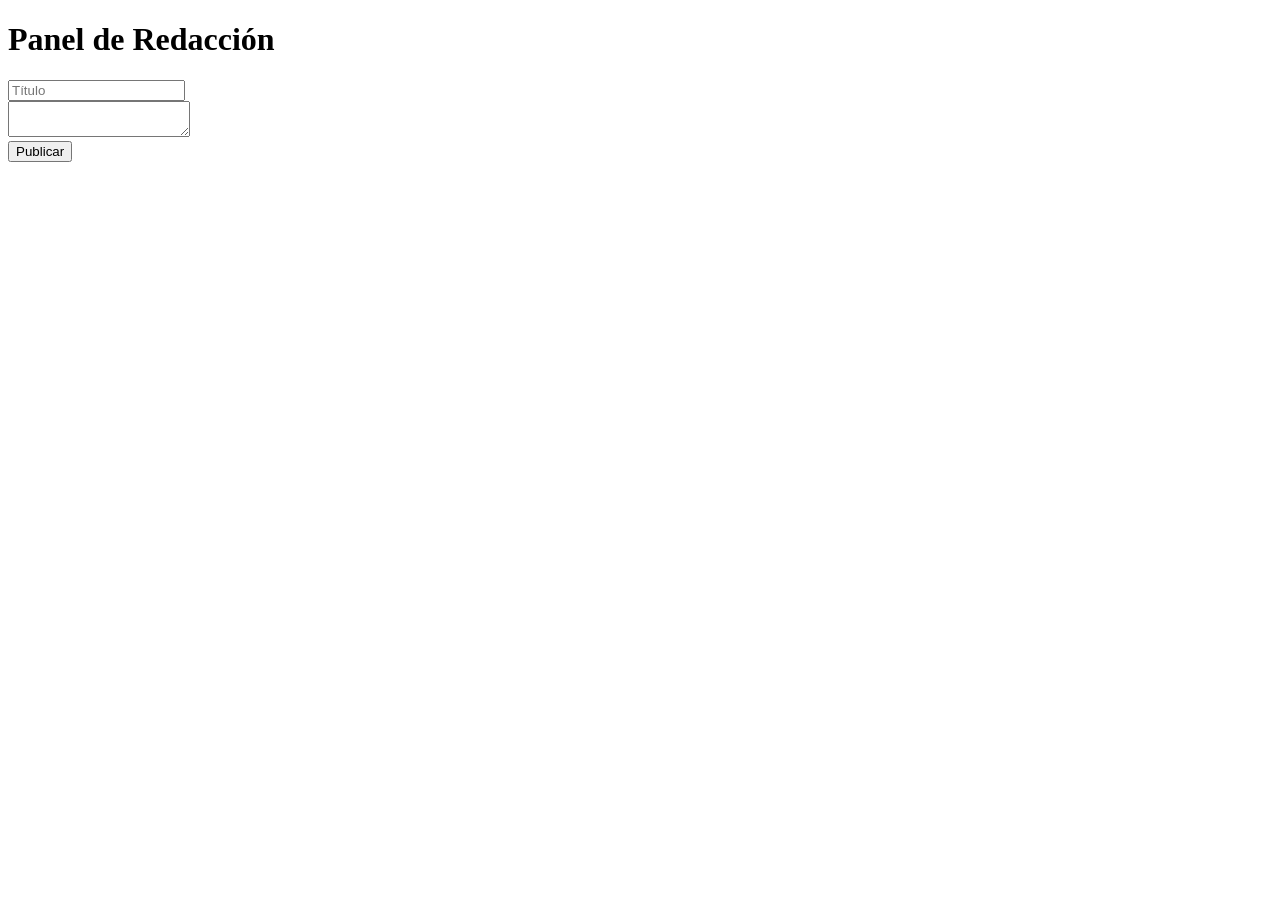
<file: cms/cms.html>
<!DOCTYPE html><html lang='es'><head><meta charset='UTF-8'><title>CMS LINE CALL</title></head><body><h1>Panel de Redacción</h1><input id='titulo' placeholder='Título'><br><textarea id='texto'></textarea><br><button onclick='guardar()'>Publicar</button><script src='cms.js'></script></body></html>
</file>
